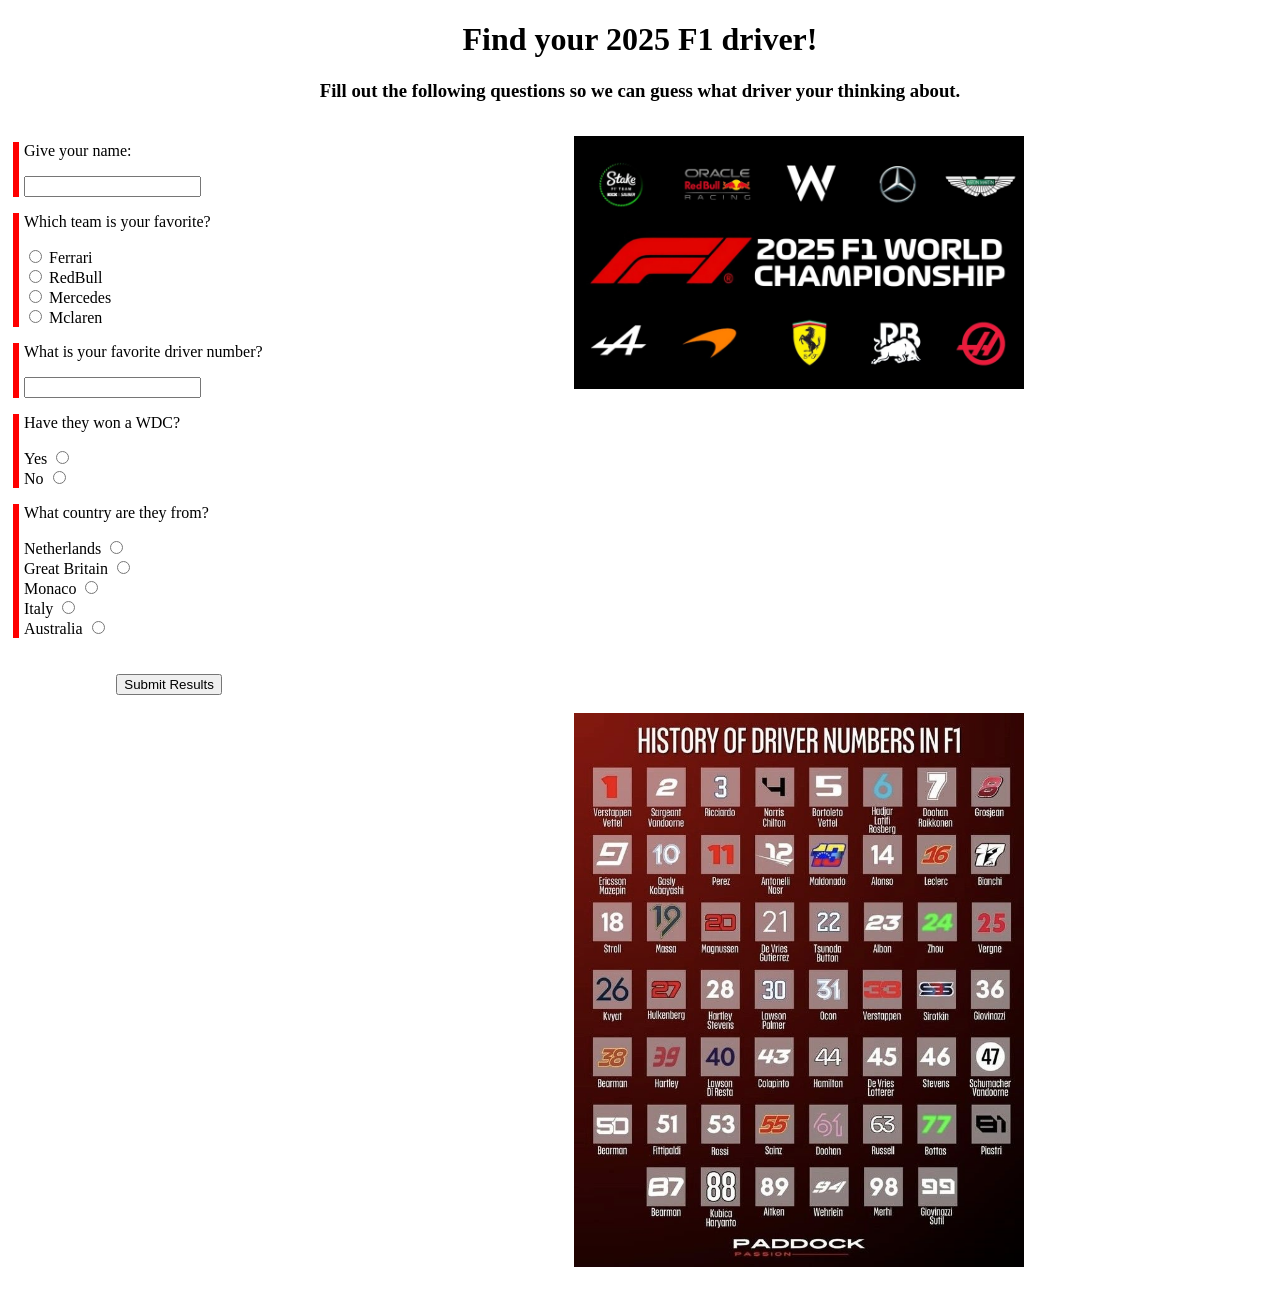
<file: index.html>
<!DOCTYPE html>
<html>
    <head>
        <link rel="stylesheet" href="style.css">
        <script src="script.js"></script>
        <title>
            Which F1 driver are You?
        </title>
    </head>

    <body>
        <div class=head>
            <h1>Find your 2025 F1 driver!</h1>
            <h3>Fill out the following questions so we can guess what driver your thinking about.</h3>
        </div>

            <div class="container">
                <div class="questions menu">
                    <!-- Question 1 -->
                    <div class="Q1 Q">
                        <p>Give your name:</p>
                        <label for="Name"></label>
                        <input type="text" name="Name" id="Name">
                    </div>

                    <div class="Q2 Q">
                        <!-- Question 2 -->
                        <p>Which team is your favorite?</p>
                        <!-- Ferrari -->
                        <input type="radio" id="Ferrari" name="team" value="Ferrari">
                        <label for="Ferrari">Ferrari</label><br>
                        <!-- RedBull -->
                        <input type="radio" id="RedBull" name="team" value="RedBull">
                        <label for="RedBull">RedBull</label><br>
                        <!-- Mercedes -->
                        <input type="radio" id="Mercedes" name="team" value="Mercedes">
                        <label for="Mercedes">Mercedes</label><br>
                        <!-- Mclaren -->
                        <input type="radio" id="Mclaren" name="team" value="Mclaren">
                        <label for="Mclaren">Mclaren</label><br>
                    </div>

                    <div class="Q3 Q">
                        <!-- Question 3 -->
                        <p>What is your favorite driver number?</p>
                        <label for="Number"></label>
                        <input type="number" id="Number">
                    </div>

                    <div class="Q4 Q">
                        <!-- Question 4 -->
                         <p>Have they won a WDC?</p>
                        <!-- Yes -->
                        <label for="Yes">Yes</label>
                        <input type="radio" name="Yes" id="WDC"><br>
                        <!-- No -->
                         <label for="No">No</label>
                        <input type="radio" name="No" id="WDC">
                    </div>

                    <div class="Q5 Q">
                        <!-- Question 5 -->
                        <p>What country are they from?</p>
                        <!-- Netherlands -->
                        <label for="Netherlands">Netherlands</label>
                        <input type="radio" name="Netherlands" id="Country"><br>
                        <!-- Great Britain -->
                        <label for="Great-Britain">Great Britain</label>
                        <input type="radio" name="Great-Britain" id="Country"><br>
                        <!-- Monaco -->
                        <label for="Monaco">Monaco</label>
                        <input type="radio" name="Monaco" id="Country"><br>
                        <!-- Italy -->
                        <label for="Italy">Italy</label>
                        <input type="radio" name="Italy" id="Country"><br>
                        <!-- Australia -->
                        <label for="Italy">Australia</label>
                        <input type="radio" name="Australia" id="Country">
                    </div>

                    <br>
                    <br>

                    <button type="submit" onclick="saveToLocalStorage()">Submit Results</button>
                </div>

                <!-- Images for what they can use in questions -->
                <div class="content">
                    <img src="image/F1Teams.webp" alt="F1 Teams" class="team">

                    <img src="image/F1CarNumbers.jpg" alt="F1 Numbers" class="number">
                </div>
                
                
            </div>

        <footer>
            
        </footer>

    </body>

    
</html>
</file>
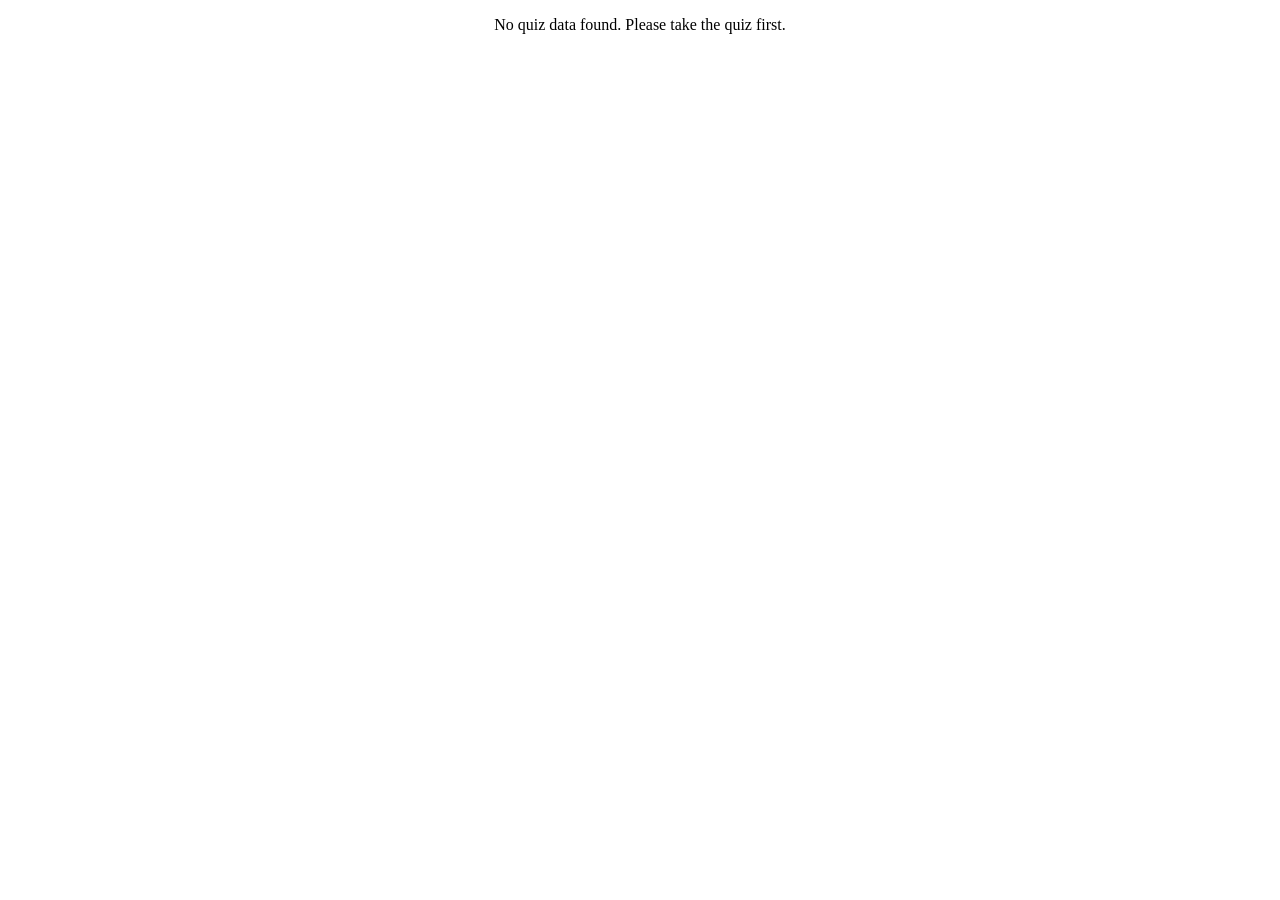
<file: results.html>
<!DOCTYPE html>
<html>
    <head>
        <link rel="stylesheet" href="style.css">
        <script src="script.js"></script>
            <title>
                Results of your Survey!
            </title>

            <script>
                window.onload = function () {
                    const data = JSON.parse(localStorage.getItem('f1QuizData'));

                    if (!data) {
                        document.body.innerHTML = "<p>No quiz data found. Please take the quiz first.</p>";
                        return;
                    }

                    const name = data.name;
                    const team = data.team;
                    const number = parseInt(data.number);

                    let driver = "Unknown Driver";
                    let image = "image/2025Drivers.webp";

                    if (team === "RedBull" && (number === 1 || number === 33)) {
                        driver = "Max Verstappen";
                        image = "image/verstappen.jpeg";
                    } else if (team === "Ferrari" && number === 16) {
                        driver = "Charles Leclerc";
                        image = "image/leclerc.jpeg";
                    } else if (team === "Ferrari" && number === 44) {
                        driver = "Lewis Hamilton";
                        image = "image/hamilton.jpeg";
                    } else if (team === "Mercedes" && number === 12) {
                        driver = "Kimi Antonelli";
                        image = "image/antonelli.jpeg";
                    } else if (team === "Mercedes" && number === 63) {
                        driver = "George Russell";
                        image = "image/russell.webp";
                    } else if (team === "Mclaren" && number === 4) {
                        driver = "Lando Norris";
                        image = "image/norris.webp";
                    } else if (team === "Mclaren" && number === 81) {
                        driver = "Oscar Piastri";
                        image = "image/piastri.jpeg";
                    }

                    // Putting answers to page
                    document.getElementById("userName").textContent = name;
                    document.getElementById("yourDriver").textContent = driver;
                    document.getElementById("driverImg").src = image;
                    };
            </script>
    </head>

    <body>
        <h1>Hello, <span id="userName"></span>!</h1>
        <h2>Your F1 driver is: <span id="yourDriver"></span></h2>
        <img id="driverImg" src="" alt="Driver Image" width="300px">

    </body>

    <footer>
        <button><a href="index.html">Return to Survey</a></button>
    </footer>
</html>
</file>
<file: style.css>
.head {
    text-align: center;
}

.Q {
    border-left: 6px solid red;
    text-align: left;
    position: left;
    padding-left: 5px;
}

.Q:hover {
    border-color: green;
}

@media screen {
    body{
        max-width: auto;
        text-align: center;
    }
}

img {
    width: 450px;
    padding: 10px;
}

.team {
    position: left;
    padding-bottom: 310px;
}

.number {
    position: right;
}

.container {
    display: grid;
    grid-template-areas:
        "header header"
        "menu content"
        "footer footer";
    grid-template-columns: 1fr 3fr;
    gap: 5px;
    background-color: shadow;
    padding: 5px;
}
</file>
